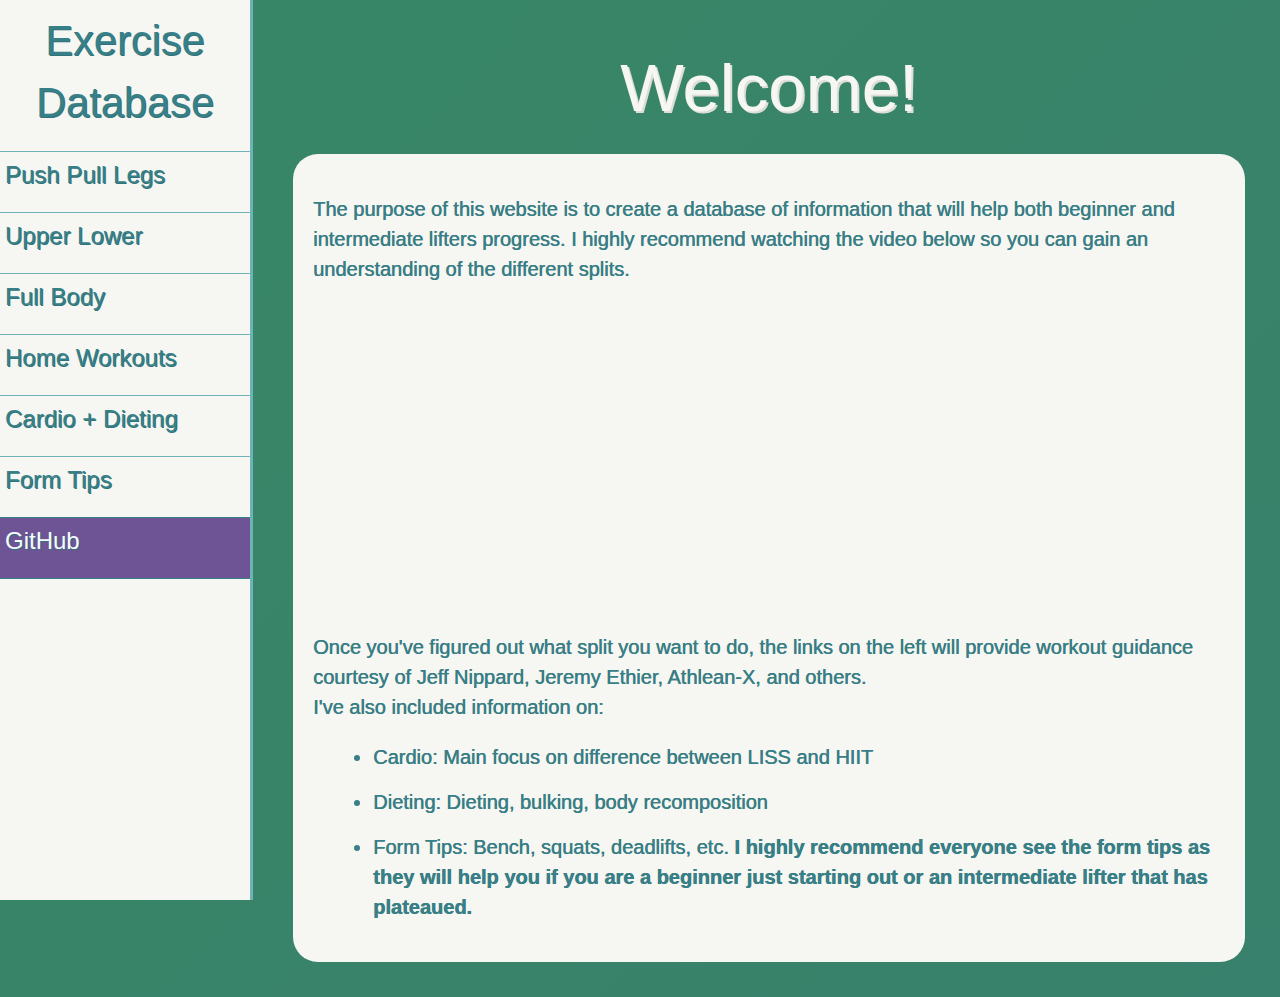
<file: index.html>
<html>
<link rel="stylesheet"type="text/css"  href="stylesheets/main.css" />
<head>
  <title>Exercise Database</title>
</head>
<body>
<nav id="navbar">
  <header>Exercise Database</header>
  <ul>
    <li><a href="pushPullLegs.html" target="_blank">Push Pull Legs</a></li>
	<li><a href="upperLower.html" target="_blank">Upper Lower</a></li>
	<li><a href="fullBody.html" target="_blank">Full Body</a></li>
	<li><a href="homeWorkouts.html" target="_blank">Home Workouts</a></li>
    <li><a href="cardioDieting.html" target="_blank">Cardio + Dieting</a></li>
    <li><a href="formTips.html" target="_blank">Form Tips</a></li>
	<li class="git"><a class="white" href="https://github.com/ewang098" target="_blank">GitHub</a></li>
  </ul>
</nav>

<main id="main-doc">
  <section class="main-section" id="Introduction">
    <header>Welcome!</header>
    <article>
      <p>
        The purpose of this website is to create a database of information that will help both beginner and intermediate lifters progress. I highly recommend watching the video below so you can gain an understanding of the different splits.
      </p>
	  <div class="iframe-container">
		<iframe width="560" height="315" src="https://www.youtube.com/embed/9O8mOtdKr44" frameborder="0" allow="accelerometer; autoplay; encrypted-media; gyroscope; picture-in-picture" allowfullscreen></iframe>
    </div>
      <p>
        Once you've figured out what split you want to do, the links on the left will provide workout guidance courtesy of Jeff Nippard, Jeremy Ethier, Athlean-X, and others.
		<br>I've also included information on:
		</p>
	  <ul>
		<li>Cardio: Main focus on difference between LISS and HIIT</li>
		<li>Dieting: Dieting, bulking, body recomposition</li>
		<li>Form Tips: Bench, squats, deadlifts, etc.<b> I highly recommend everyone see the form tips as they will help you if you are a beginner just starting out or an intermediate lifter that has plateaued.</b></li>
    </ul>
    </article>
  </section>
</main>
</body>
</html>
</file>
<file: stylesheets/main.css>
body {
  min-width: 290px;
  color: #4d4e53;
  background: linear-gradient(-45deg, #388087,#385987,#388767);
        background-size: 1500% 1500%;
        animation: change 10s ease-in-out infinite;
  line-height: 1.5;
  font-family: Arial;
}

@keyframes change{
  0%{
      background-position: 0 50%;
  }
  50%{
      background-position: 100% 50%;
  }
  100%{
      background-position: 0 50%;
  }
}

p,ul{
  color: #388087;
  text-shadow: .5px 0px 0px #327379;
}

article{
  color: #388087;
  background-color: #F6F6F2;
  border-radius: 25px;
  padding: 20px;
}

div {
  margin: 10px 0px 10px 0px;
}

#navbar {
  position: fixed;
  min-width: 240px;
  top: 0px;
  left: 0px;
  width: 250px;
  height: 100%;
  border-right: solid;
  border-color: #6FB3B8;
  background-color: #F6F6F2;
}

#navbar header {
  color: #388087;
  text-shadow: 1px 1px 0px #327379;
  margin: 10px;
  text-align: center;
  font-size: 2.6em;
}

#main-doc header {
  color: #F6F6F2;
  text-shadow: 2px 2px 0px #ddddd9;
  margin: 10px;
  text-align: center;
  font-size: 4.2em;
}

#navbar ul {
  height: 88%;
  padding: 0;
  overflow-y: auto;
  overflow-x: hidden;
}

#navbar li{
  border-top: .1px solid #6FB3B8;
  list-style: none;
  position: relative;
  width: 100%;
}

#navbar li.link {
	border-top: .1px solid;
	border-bottom: .1px solid;
  background-color: #C2EDCE;
}

#navbar li.git{
	border-top: .1px solid;
	border-bottom: .1px solid;
	background-color: #6e5494;
}

#navbar a {
  display: block;
  /*padding: 15px 30px 10px;*/
  font-size: 1.5em;
  color: #388087;
  text-shadow: 1px 1px 0px #327379;
  text-decoration: none;
  cursor: pointer;
  margin-top: 5px;
  margin-bottom: 5px;
  margin-left: 5px;
  margin-right: 5px;
  height: 50px;
  transition-duration: 0.5s;
}

#navbar a:hover{
  background-color:#ddddd9;
  border-radius:7.5px;
  font-size: 1.8em;
}

#navbar a.link {
  color: #388087;
}

#navbar a.white{
	color: #F8F8FF;
}

#navbar a.white:hover{
  background-color: #333;
}

#main-doc {
  position: absolute;
  margin-left: 250px;
  padding: 20px;
  margin-bottom: 110px;
}

#main-doc section article{
  margin: 15px;
  font-size: 1.25em;
}

#main-doc section li {
  margin: 15px 0px 0px 20px;
}

.iframe-container{
  position: relative;
  width: 100%;
  padding-bottom: 56.25%; 
  height: 0;
  margin: auto;
}
.iframe-container iframe{
  position: absolute;
  top:0;
  left: 0;
  width: 100%;
  height: 100%;
}

@media only screen and (max-width: 700px) {
  /* For mobile phones: */
  #navbar ul {
    border: 1px solid;
    height: 207px;
  }

  #navbar {
    position: absolute;
    top: 0;
    padding: 0;
    margin: 0;
    width: 100%;
    max-height: 275px;
    border: none;
    z-index: 1;
    border-bottom: 2px solid;
  }

  #main-doc {
    position: relative;
    margin-left: 0px;
    margin-top: 270px;
  }
  #main-doc section{
	  font-size: 1.8em;
  }
}

@media only screen and (max-width: 400px) {
  #main-doc {
    margin-left: -10px;
  }
}

@media only screen and (min-width: 1120px){
.iframe-container{
  position: relative;
  width: 60%;
  padding-bottom: 33.75%; 
  height: 0;
  margin: auto;
  margin-bottom: 10px;
  margin-top: 10px;
}
.iframe-container iframe{
  position: absolute;
  top:0;
  left: 0;
  width: 100%;
  height: 100%;
}
}
</file>
